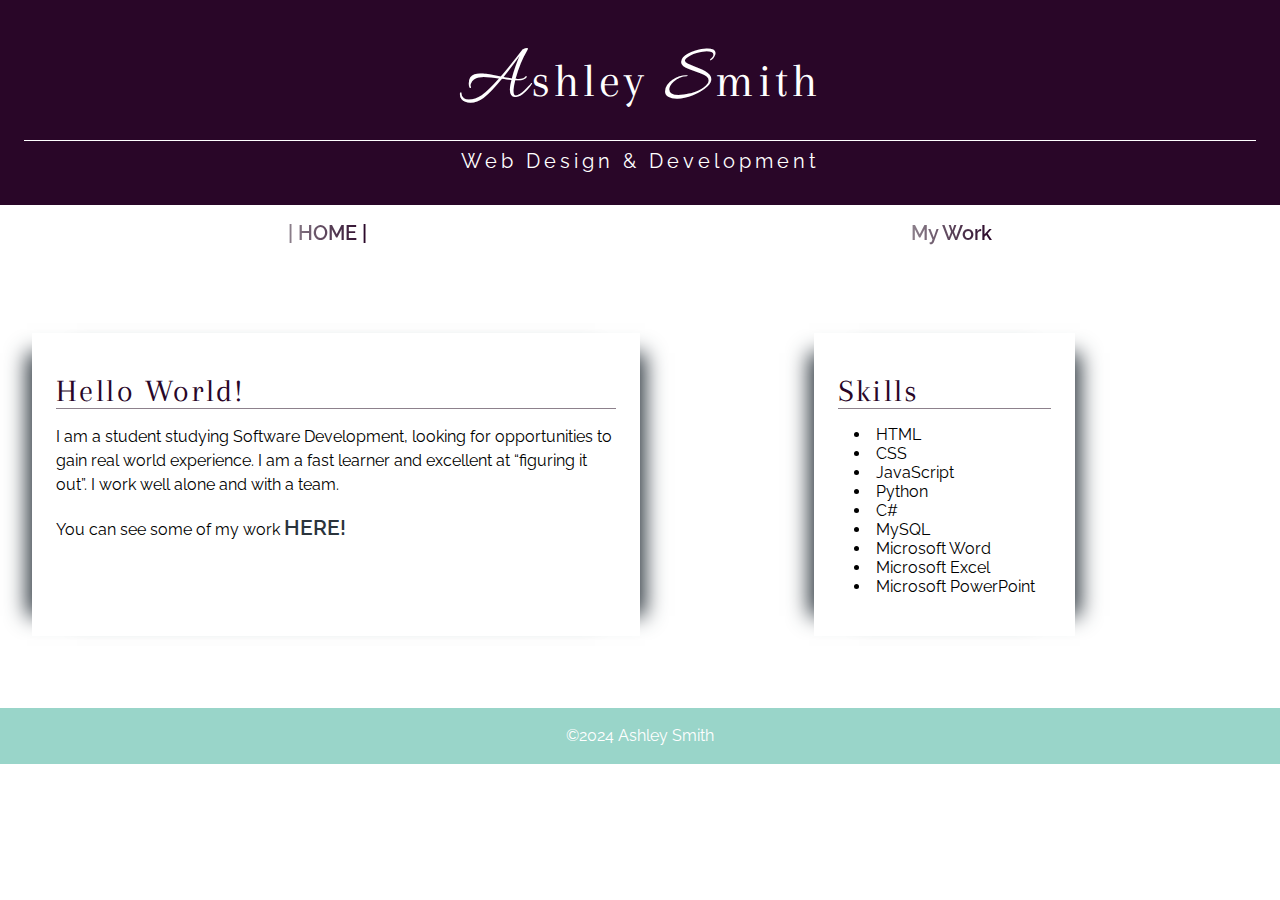
<file: index.html>
<!DOCTYPE html>
<html lang="en">

<head>
    <meta charset="UTF-8">
    <meta name="viewport" content="width=device-width, initial-scale=1">
    <title>Ashley Smith Portfolio - Home Page</title>

    <!-- Google Font -->
    <link rel="preconnect" href="https://fonts.googleapis.com">
    <link rel="preconnect" href="https://fonts.gstatic.com" crossorigin>
    <link href="https://fonts.googleapis.com/css2?family=Allura&family=Arapey:ital@0;1&family=Raleway:ital,wght@0,100..900;1,100..900&display=swap" rel="stylesheet">
    
    <!-- Stylesheets & Icon -->
    <link rel="stylesheet" href="styles/base.css">
    <link rel="stylesheet" href="styles/medium.css">
</head>

<body>
    <header>
        <div>
            <h1><span class="fancy">A</span>shley <span class="fancy">S</span>mith</h1>
            <h2>Web Design & Development</h2>
        </div>
    </header>

    <nav>
        <a href="#">| HOME |</a>
        <a href="my_work.html">My Work</a>
    </nav>

    <main>
        <section>
            <h3>Hello World!</h3>
            <p>I am a student studying Software Development, looking for opportunities to gain real 
                world experience. I am a fast learner and excellent at “figuring it out”. 
                I work well alone and with a team.</p>
            <br>
            <p>You can see some of my work <a href="my_work.html">HERE!</a></p>
        </section>
        
        <section>
            <h3>Skills</h3>
            <ul>
                <li>HTML</li>
                <li>CSS</li>
                <li>JavaScript</li>
                <li>Python</li>
                <li>C#</li>
                <li>MySQL</li>
                <li>Microsoft Word</li>
                <li>Microsoft Excel</li>
                <li>Microsoft PowerPoint</li>
            </ul>
        </section>
    </main>

    <footer>
        <p>&#169;2024 Ashley Smith</p>
    </footer>
</body>
</html>
</file>
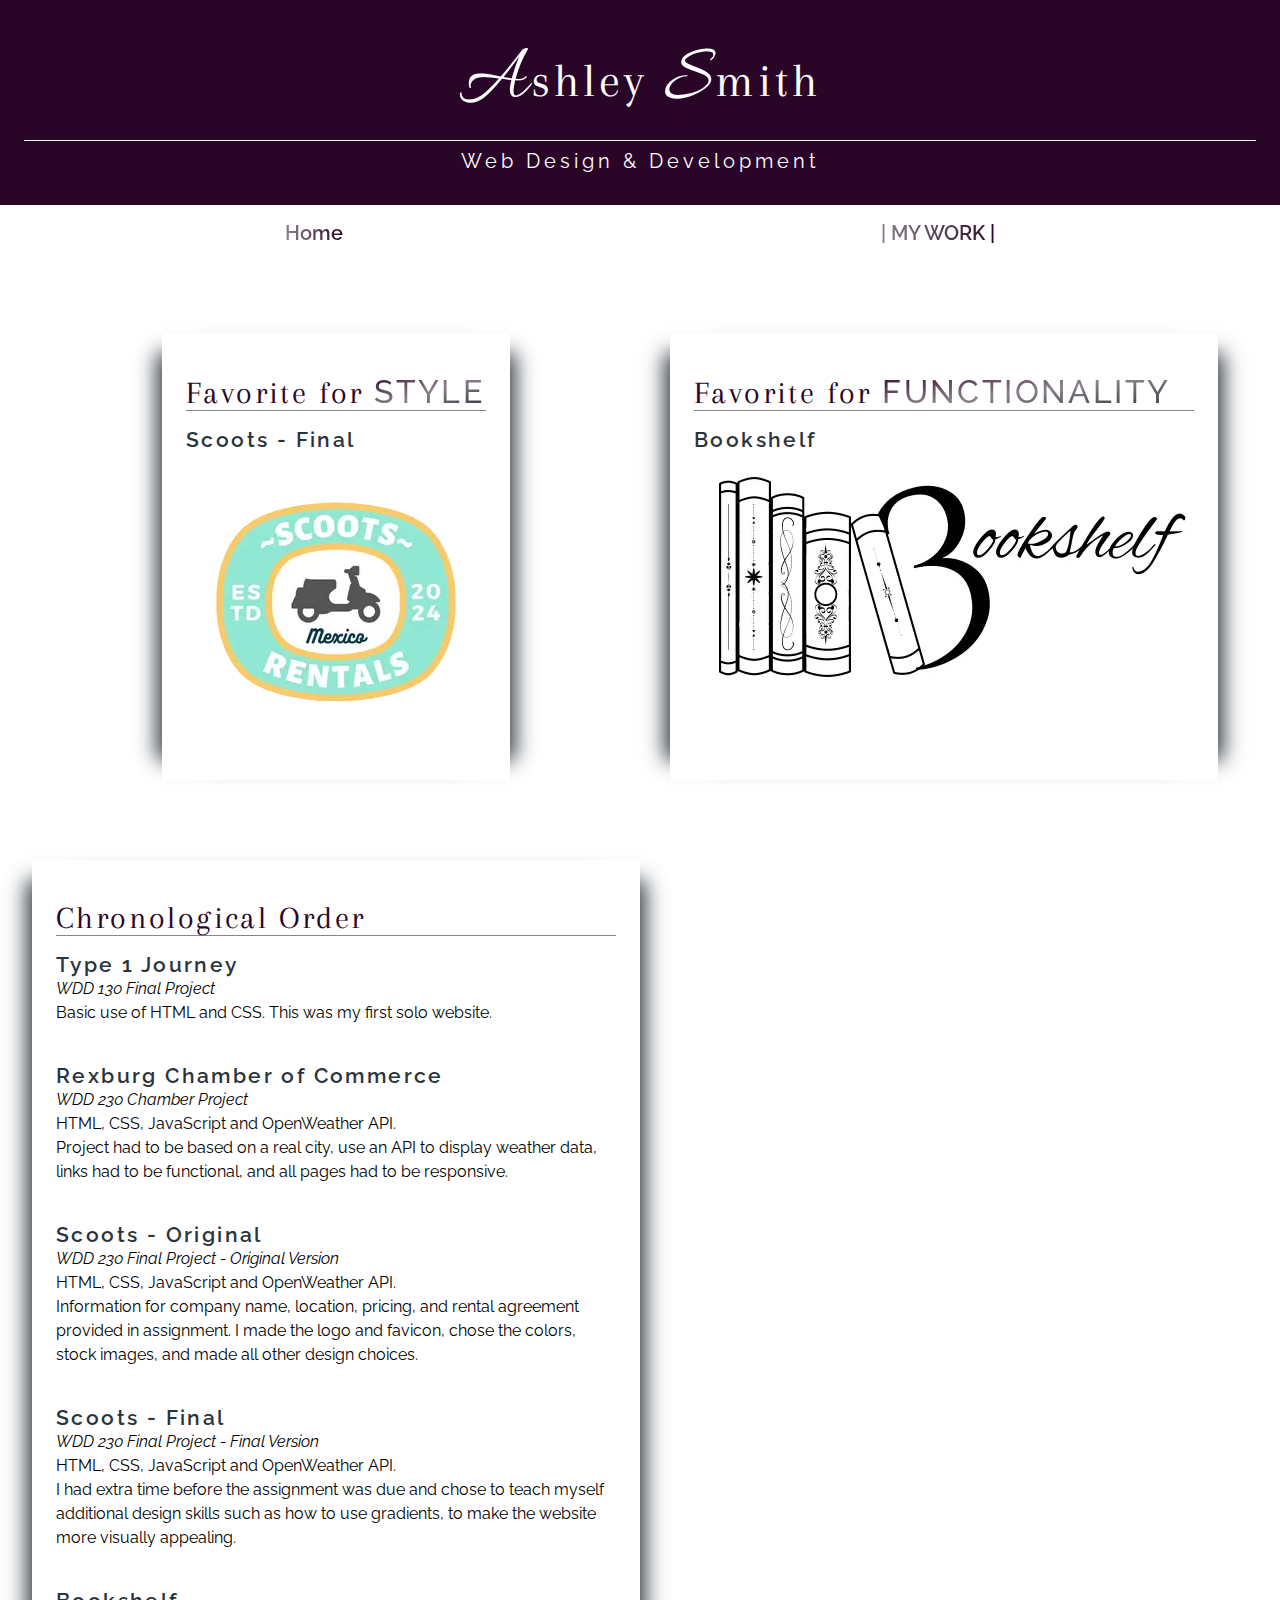
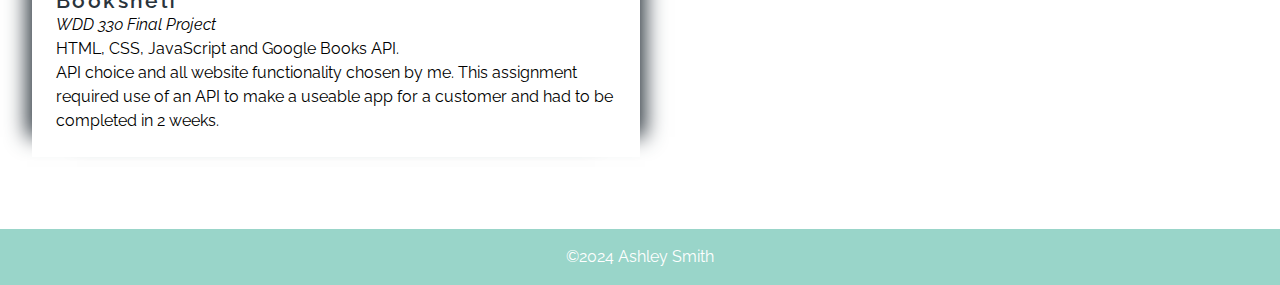
<file: my_work.html>
<!DOCTYPE html>
<html lang="en">

<head>
    <meta charset="UTF-8">
    <meta name="viewport" content="width=device-width, initial-scale=1">
    <title>Ashley Smith Portfolio - My Work</title>

    <!-- Google Font -->
    <link rel="preconnect" href="https://fonts.googleapis.com">
    <link rel="preconnect" href="https://fonts.gstatic.com" crossorigin>
    <link href="https://fonts.googleapis.com/css2?family=Allura&family=Arapey:ital@0;1&family=Raleway:ital,wght@0,100..900;1,100..900&display=swap" rel="stylesheet">
    
    <!-- Stylesheets & Icon -->
    <link rel="stylesheet" href="styles/base.css">
    <link rel="stylesheet" href="styles/medium.css">
</head>

<body>
    <header>
        <h1><span class="fancy">A</span>shley <span class="fancy">S</span>mith</h1>
        <h2>Web Design & Development</h2>
    </header>

    <nav>
        <a href="index.html">Home</a>
        <a href="#">| MY WORK |</a>
    </nav>

    <main>
        <section>
            <h3>Favorite for <span>STYLE</span></h3>
            <h4>
                <a href="https://ashesmsmith.github.io/wdd230/final-scoots/index.html" target="_blank">
                    Scoots - Final</a>
            </h4>
            <a href="https://ashesmsmith.github.io/wdd230/final-scoots/index.html" target="_blank">
                <img src="images/scoots_logo.webp" width="300" height="300">
            </a>
        </section>

        <section>
            <h3>Favorite for <span>FUNCTIONALITY</span></h3>
            <h4>
                <a href="https://ashesmsmith.github.io/Final/index.html" target="_blank">
                    Bookshelf</a>
            </h4>
            <a href="https://ashesmsmith.github.io/Final/index.html" target="_blank">
                <img src="images/bookshelf_logo.webp" width="500" height="250">
            </a>
        </section>

        <section>
            <h3>Chronological Order</h3>

            <h4>
                <a href="https://ashesmsmith.github.io/wdd130/type1journey/" target="_blank">
                    Type 1 Journey</a>
            </h4>
            <p>WDD 130 Final Project</p>
            <p>Basic use of HTML and CSS. This was my first solo website.</p>
            <br></br>
    
            <h4>
                <a href="https://ashesmsmith.github.io/wdd230/chamber/" target="_blank">
                    Rexburg Chamber of Commerce</a>
            </h4>
            <p>WDD 230 Chamber Project</p>
            <p>HTML, CSS, JavaScript and OpenWeather API.</p>
            <p>Project had to be based on a real city, use an API to display weather data, links had to be functional, and 
                all pages had to be responsive.</p>
            <br></br>
    
            <h4>
                <a href="https://ashesmsmith.github.io/wdd230/final/index.html" target="_blank">
                    Scoots - Original</a>
            </h4>
            <p>WDD 230 Final Project - Original Version</p>
            <p>HTML, CSS, JavaScript and OpenWeather API.</p>
            <p>Information for company name, location, pricing, and rental agreement provided in assignment. I made the logo and 
                favicon, chose the colors, stock images, and made all other design choices.</p>
            <br></br>
    
            <h4>
                <a href="https://ashesmsmith.github.io/wdd230/final-scoots/index.html" target="_blank">
                    Scoots - Final</a>
            </h4>
            <p>WDD 230 Final Project - Final Version</p>
            <p>HTML, CSS, JavaScript and OpenWeather API.</p>
            <p>I had extra time before the assignment was due and chose to teach myself additional design skills such as how to 
                use gradients, to make the website more visually appealing.</p>
            <br></br>
            
            <h4>
                <a href="https://ashesmsmith.github.io/Final/index.html" target="_blank">
                    Bookshelf</a>
            </h4>
            <p>WDD 330 Final Project</p>
            <p>HTML, CSS, JavaScript and Google Books API.</p>
            <p>API choice and all website functionality chosen by me. This assignment required use of an API to make a useable 
                app for a customer and had to be completed in 2 weeks.</p>
        </section>
    </main>

    <footer>
        <p>&#169;2024 Ashley Smith</p>
    </footer>
</body>
</html>
</file>
<file: styles/base.css>
* {
    font-family: 'Raleway';
    margin: 0;
    padding: 0;
    box-sizing: border-box;
}

/* HEADINGS */
h1, h3, h4 {
    font-family: 'Arapey';
    letter-spacing: .15rem;
    font-weight: normal;
}

h1, h2 {
    letter-spacing: .25rem;
    text-align: center;
    padding: .5rem;
}

h1 {
    color: white;
    font-size: 3rem;
    letter-spacing: .25rem;
    border-bottom: 1px solid white;
}

h2 {
    color: white;
    font-size: 1.25rem;
    font-weight: 400;
}

h3 {
    color: #290628;
    font-size: 2rem;
    font-weight: 500;
    margin: 1rem auto;
    border-bottom: 1px solid #8D818C;
}

.fancy {
    font-family: 'Allura';
    font-size: 5rem;
}

/* HEADER */
header {    
    background: #290628;
    padding: 1.5rem;
}

/* NAVIGATION */
nav {
    text-align: center;
    padding: 1rem;
    display: flex;
    justify-content: space-around;
}

nav a {
    background: linear-gradient(to left, #290628, #8D818C);
    background-clip: text;
    -webkit-text-fill-color: transparent;
    font-size: 1.25rem;
    font-weight: 600;
    text-decoration: none;
}

nav a:hover {
    background: linear-gradient(to right, #290628, #8D818C);
    background-clip: text;
    -webkit-text-fill-color: transparent;
    font-size: 1.7rem;
}

/* MAIN */
main {
    margin: 2rem;
}

section {
    background-color: white;
    margin: 2.5rem auto;
    padding: 1.5rem;
    box-shadow: -20px 0 20px -20px #2A343C;
}

p {
    line-height: 1.5rem;
}

h3 span {
    background: linear-gradient(to bottom right, #290628, #8D818C, #2A343C);
    background-clip: text;
    -webkit-text-fill-color: transparent;
    font-weight: 500;
}

h4 + p {
    font-style: italic;
}

h4 a, p a {
    color: #2A343C;
    font-size: 1.3rem;
    font-weight: 600;
    text-decoration: none;
}

h4 a:hover, p a:hover {
    color: #290628;
    font-size: 1.7rem;
}

ul {
    margin: 1rem;
    list-style: inside;
}

img {
    max-width: 100%;
    height: auto;
}

/* FOOTER */
footer {
    background-color: #99D5C9;
    color: white;
    text-align: center;
    padding: 1rem;
}
</file>
<file: styles/medium.css>
@media (min-width:700px) {
    main {
        display: grid;
        grid-template-columns: 1fr 1fr;
    }

    section {
        box-shadow: 25px 0 20px -20px #2A343C, -25px 0 20px -20px #2A343C;
    }
}
</file>
